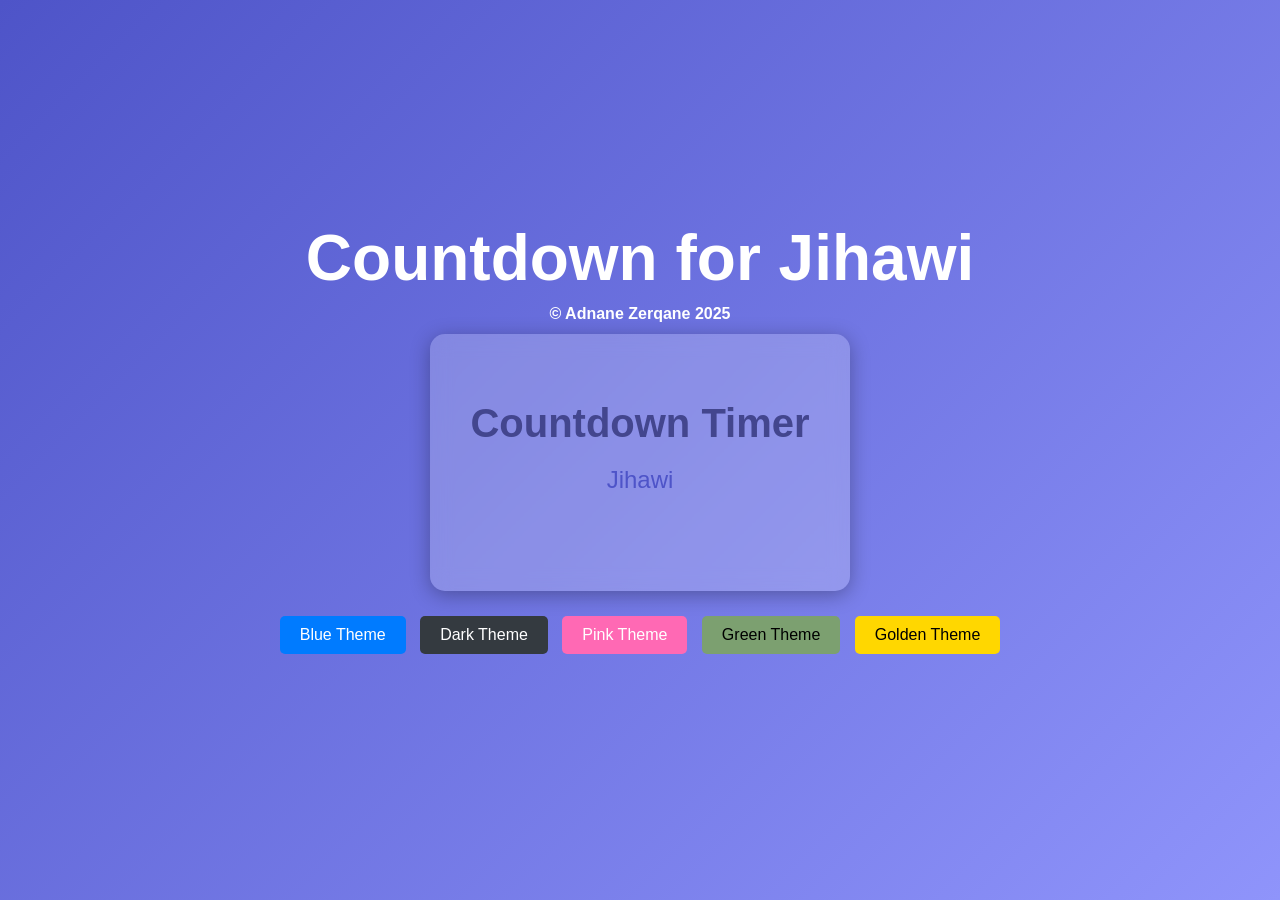
<file: index.html>
<!DOCTYPE html>
<html lang="en">

<head>
    <meta charset="UTF-8">
    <meta name="viewport" content="width=device-width, initial-scale=1.0">
    <title>Countdown Timer</title>
    <link id="theme-stylesheet" rel="stylesheet" href="style.css"> <!-- Link to your CSS file -->
</head>

<body>
    <h1 class="title">Countdown for Jihawi</h1>
    <h1 class="credits">&copy; Adnane Zerqane 2025</h1>
    <div class="countdown-container">
        <h1 class="countdown-title">Countdown Timer</h1>
        <a data-type="countdown" data-id="7140593" class="tickcounter" aria-label="Countdown Timer" title="Jihawi" href="//www.tickcounter.com/">Jihawi</a>
    </div>
    
    <div class="theme-switcher">
        <button class="blue" onclick="switchTheme('blue')">Blue Theme</button>
        <button class="dark" onclick="switchTheme('dark')">Dark Theme</button>
        <button class="pink" onclick="switchTheme('pink')">Pink Theme</button>
        <button class="green" onclick="switchTheme('green')">Green Theme</button>
        <button class="gold" onclick="switchTheme('gold')">Golden Theme</button>
    </div>

    <script src="script.js"></script> <!-- Link to your JavaScript file -->
</body>

</html>
</file>
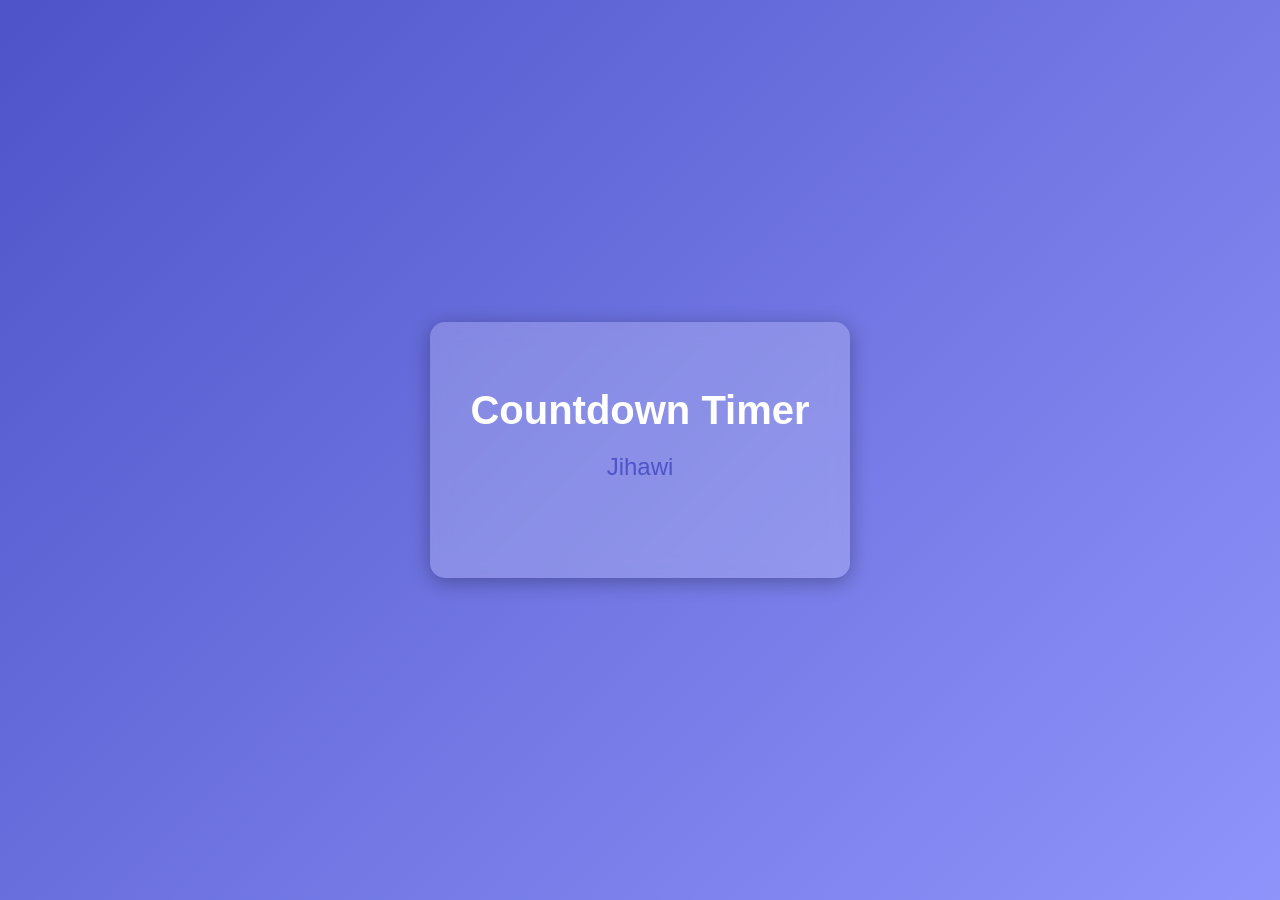
<file: countdown.html>
<!DOCTYPE html>
<html lang="en">

<head>
    <meta charset="UTF-8">
    <meta name="viewport" content="width=device-width, initial-scale=1.0">
    <title>Countdown Timer</title>
    <style>
        body {
            font-family: 'Source Sans Pro', sans-serif;
            display: flex;
            justify-content: center;
            align-items: center;
            height: 100vh;
            margin: 0;
            background: linear-gradient(135deg, #4e54c8, #8f94fb);
            /* Soft blue gradient */
            color: #fff;
            text-align: center;
        }

        .countdown-container {
            background: rgba(255, 255, 255, 0.2);
            /* Light white background */
            padding: 40px;
            border-radius: 15px;
            box-shadow: 0 4px 20px rgba(0, 0, 0, 0.3);
            backdrop-filter: blur(10px);
            transition: transform 0.3s;
        }


        h1 {
            font-size: 2.5em;
            margin-bottom: 20px;
        }

        .tickcounter {
            display: block;
            left: 0;
            width: 100%;
            height: 0;
            position: relative;
            padding-bottom: 25%;
            margin: 0 auto;
            text-decoration: none;
            color: #4e54c8;
            /* Darker blue for text */
            font-size: 1.5em;
            transition: background 0.3s, color 0.3s;
        }

        .tickcounter:hover {
            background: #4e54c8;
            /* Dark blue on hover */
            color: white;
            /* White text on hover */
        }
    </style>
</head>

<body>

    <div class="countdown-container">
        <h1>Countdown Timer</h1>
        <script>(function (d, s, id) {var js, pjs = d.getElementsByTagName(s)[0]; if (d.getElementById(id)) return; js = d.createElement(s); js.id = id; js.src = "//www.tickcounter.com/static/js/loader.js"; pjs.parentNode.insertBefore(js, pjs);}(document, "script", "tickcounter-sdk"));</script>
        <a data-type="countdown" data-id="7139287" class="tickcounter"
            style="display:block; left:0; width:100%; height:0; position:relative; margin:0 auto;"
            title="Jihawi" href="//www.tickcounter.com/">Jihawi</a>
    </div>

</body>

</html>
</file>
<file: style.css>
/* Body Styles */
body {
    font-family: 'Source Sans Pro', sans-serif;
    display: flex;
    flex-direction: column; /* Stack elements vertically */
    justify-content: center;
    align-items: center;
    height: 100vh;
    margin: 0;
    background: linear-gradient(135deg, #4e54c8, #8f94fb); /* Soft blue gradient */
    color: #fff;
    text-align: center;
}

/* Credits */
.credits {
    position: relative; /* Change to relative for better positioning */
    margin-top: 10px; /* Add margin for spacing */
    font-size: 1em;
    color: #fff;
}

/* Title Styles */
.title {
    margin: 0; /* Remove margins for better responsiveness */
    font-size: 5vw; /* Use viewport width for responsive font size */
    font-weight: bold; /* Make title bold */
}

/* Countdown Container Styles */
.countdown-container {
    background: rgba(255, 255, 255, 0.2); /* Light white background */
    padding: 40px;
    border-radius: 15px;
    box-shadow: 0 4px 20px rgba(0, 0, 0, 0.3);
    backdrop-filter: blur(10px);
}

/* Heading Styles */
.countdown-title {
    font-size: 2.5em;
    margin-bottom: 20px;
    color: #43468e; /* Darker blue for heading */

}

/* TickCounter Link Styles */
.tickcounter {
    display: block;
    width: 100%;
    height: 0;
    position: relative;
    padding-bottom: 25%;
    margin: 0 auto;
    text-decoration: none;
    color: #4e54c8; /* Darker blue for text */
    font-size: 1.5em;
}

/* Button Styles */
.theme-switcher {
    margin: 20px 0;
}

.theme-switcher button {
    padding: 10px 20px; /* Add padding for better click area */
    margin: 5px; /* Space between buttons */
    border: none; /* Remove default border */
    border-radius: 5px; /* Rounded corners */
    cursor: pointer; /* Change cursor to pointer on hover */
    font-size: 16px; /* Font size */
    transition: background-color 0.3s, color 0.3s; /* Smooth transition for hover effects */
}

/* Blue Theme Button */
.theme-switcher button.blue {
    background-color: #007bff; /* Blue background */
    color: white; /* White text */
}

.theme-switcher button.blue:hover {
    background-color: #0056b3; /* Darker blue on hover */
}

/* Dark Theme Button */
.theme-switcher button.dark {
    background-color: #343a40; /* Dark background */
    color: white; /* White text */
}

.theme-switcher button.dark:hover {
    background-color: #23272b; /* Darker shade on hover */
}

/* Pink Theme Button */
.theme-switcher button.pink {
    background-color: #ff69b4; /* Pink background */
    color: white; /* White text */
}

.theme-switcher button.pink:hover {
    background-color: #ff1493; /* Darker pink on hover */
}

/* Gold Theme Button */
.theme-switcher button.gold {
    background-color: #ffd700; /* Gold background */
    color: black; /* Black text */
}

.theme-switcher button.gold:hover {
    background-color: #ffc107; /* Darker gold on hover */
}

/* Green Theme Button */
.theme-switcher button.green {
    background-color: #7ca070; /* Green background */
    color: black; /* Black text */
}

.theme-switcher button.green:hover {
    background-color: #546d4c; /* Darker green on hover */
}

/* Media Queries for Mobile Devices */
@media (max-width: 768px) {
    .title {
        font-size: 8vw; /* Increase font size for smaller screens */
    }

    .credits {
        font-size: 0.8em; /* Smaller font size for credits */
    }

    h1 {
        font-size: 2em; /* Adjust heading size for mobile */
    }
}
</file>
